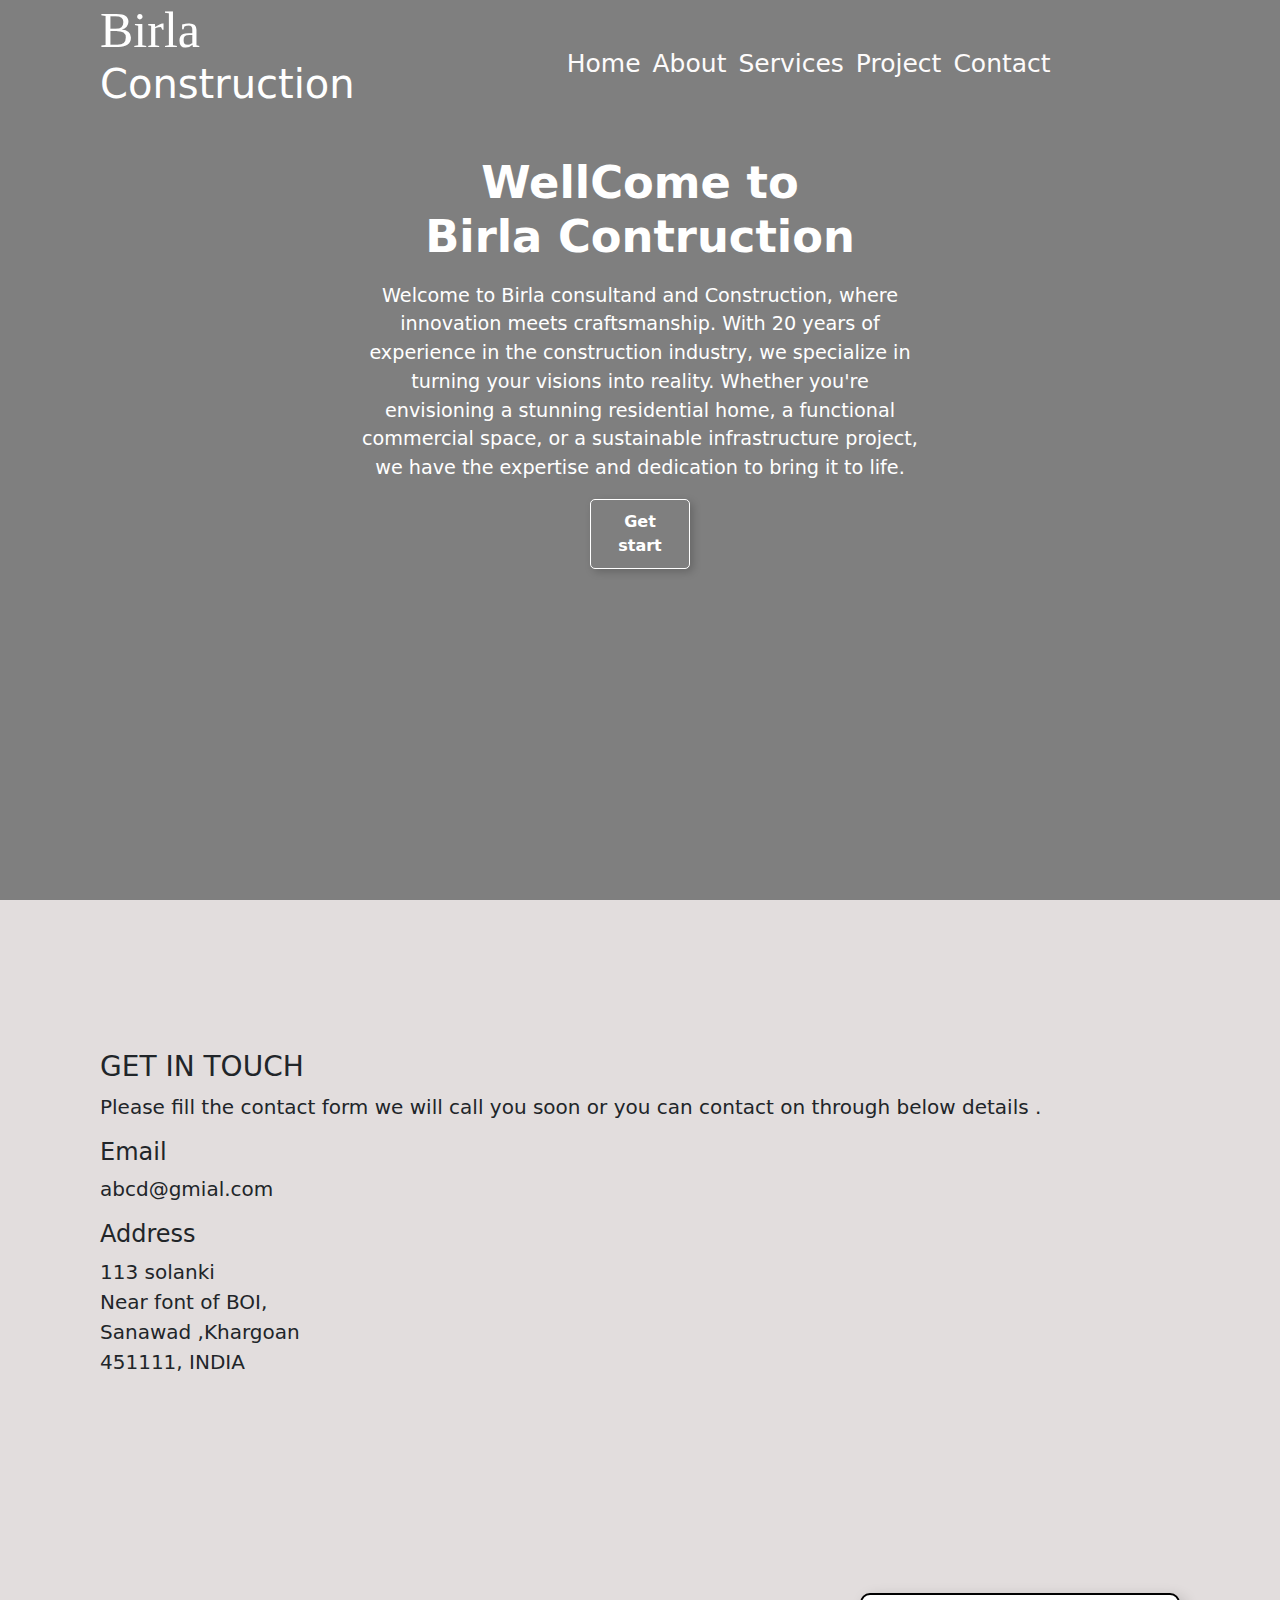
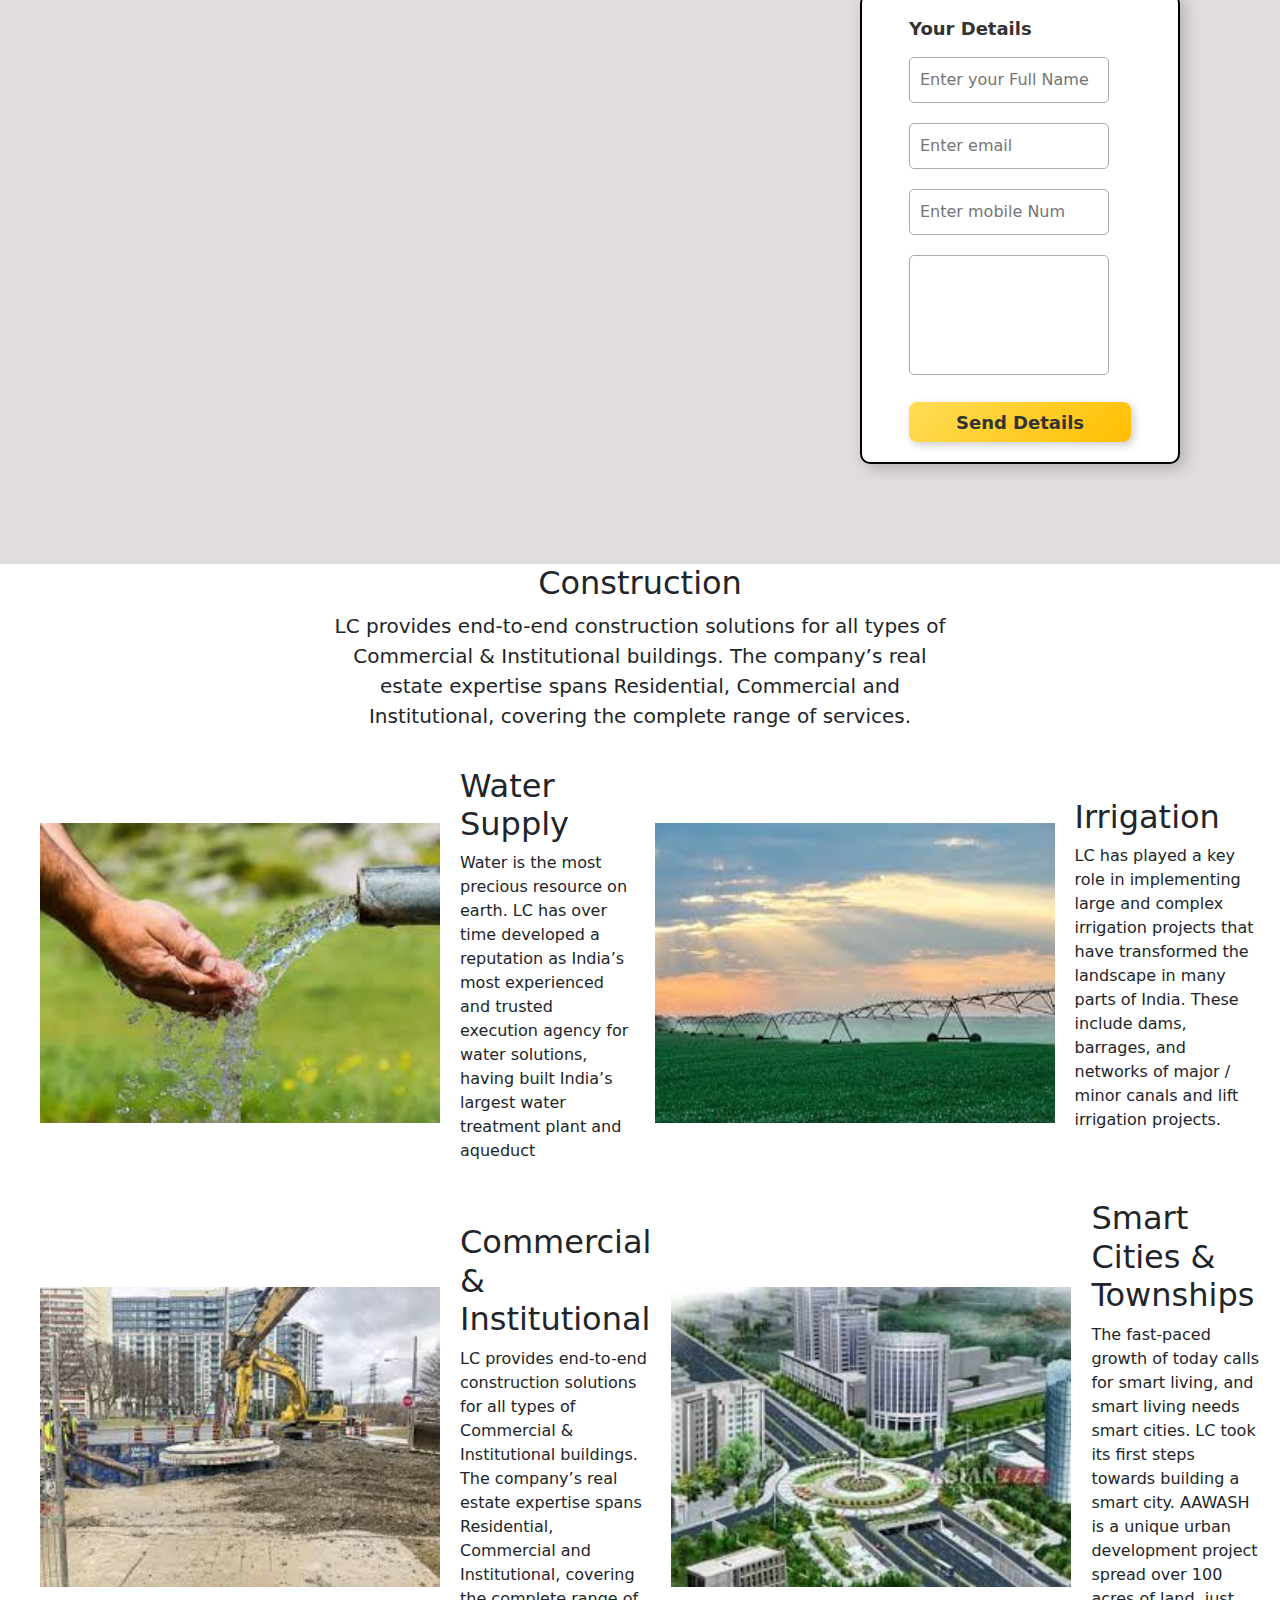
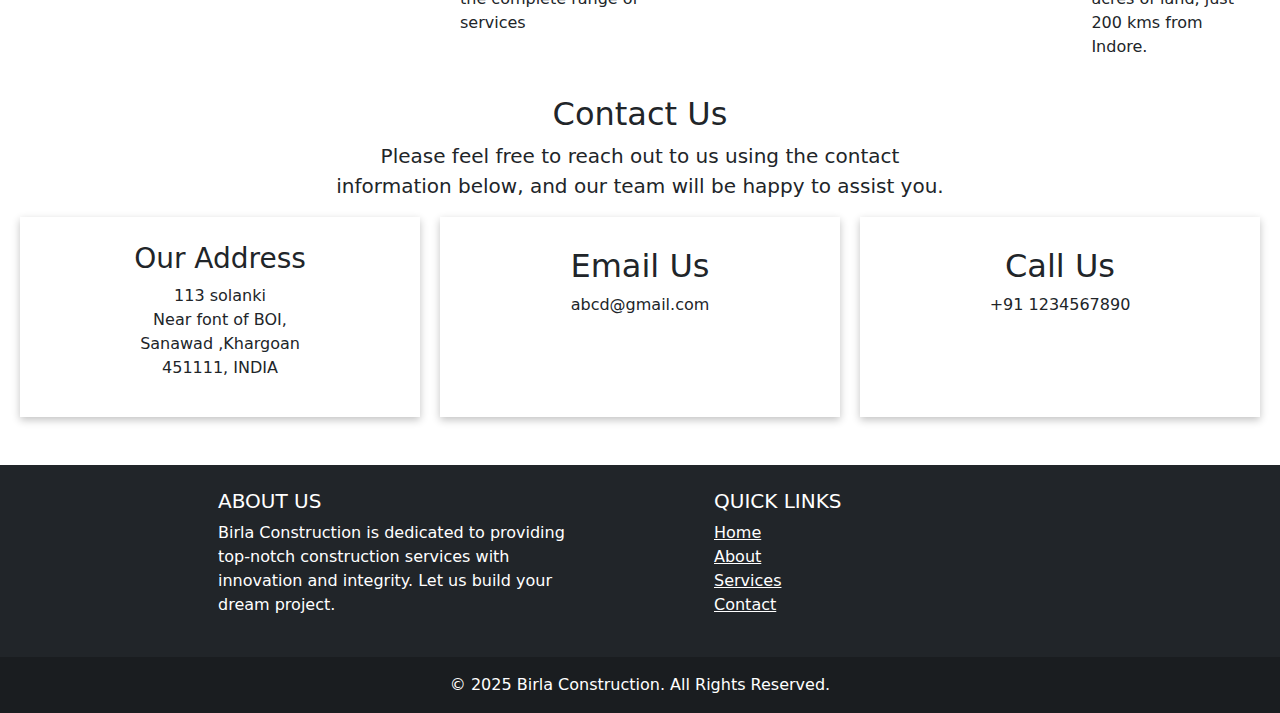
<file: index.html>
<!DOCTYPE html>
<html lang="en">

<head>
    <meta charset="UTF-8">
    <meta name="viewport" content="width=device-width, initial-scale=1.0">
    <title>Birla Contruction with Material</title>
    <link rel="stylesheet" href="stylesheet.css">
    <link rel="stylesheet" href="https://cdn.jsdelivr.net/npm/bootstrap@5.3.3/dist/css/bootstrap.min.css">
</head>

<body>
    <div>
        <section id="homepage">
            <div id="navbar">
                <div id="title_name">
                    <h1> <span class="birla">Birla</span> <br>Construction</span></h1>
                </div>
                <div class="option_section">
                    <a href="#Home"> <span> Home </span> </a>
                    <a href="#About"> <span>About </span> </a>
                    <a href="#Services"> <span> Services </span> </a>
                    <a href="#Project"> <span> Project </span> </a>
                    <a href="#Contact"> <span> Contact </span> </a>
                    <!-- <a href="#Enquiry"> <span> Enquiry </span> </a> -->
                </div>
            </div>

            <div class="under-box">
                <h2 style="filter: brightness('100%');"><span class="wellcome_size">WellCome to</span> <br> Birla
                    Contruction</h2>
                <div>
                    <p>Welcome to Birla consultand and Construction, where innovation meets craftsmanship. With 20 years
                        of experience in the construction industry, we specialize in turning your visions into reality.
                        Whether you're envisioning a stunning residential home, a functional commercial space, or a
                        sustainable infrastructure project, we have the expertise and dedication to bring it to life.
                    </p>
                    <a href=""> <button>Get start</button></a>
                </div>

            </div>
        </section>

        <!-- form page -->
        <section id="gettouchpage">
            <div class="details">
                <div>
                    <h3>GET IN TOUCH</h3>
                    <p>Please fill the contact form we will call you soon or you can contact on through below details .
                    </p>

                </div>

                <div>
                    <h4>Email</h4>
                    <p>abcd@gmial.com</p>

                </div>

                <div>
                    <h4>Address</h4>
                    <p>
                        113 solanki <br>
                        Near font of BOI,<br>
                        Sanawad ,Khargoan <br>
                        451111, INDIA
                    </p>
                </div>

            </div>
            <div class="form">
                <form action="">
                    <label for="">Your Details</label> <br>
                    <input type="text" placeholder="Enter your Full Name"><br>
                    <input type="email" placeholder="Enter email"><br>
                    <input type="tel" name="" id="" placeholder="Enter mobile Num"><br>
                    <textarea></textarea> <br>
                    <button>Send Details</button>
                </form>
            </div>
        </section>


        <section>
            <div id="Contruction_page">
                <div id="heading_para">
                    <h2>Construction</h2>
                    <p>LC provides end-to-end construction solutions for all types of Commercial & Institutional
                        buildings. The company’s real estate expertise spans Residential, Commercial and Institutional,
                        covering the complete range of services.</p>
                </div>

                <div id="img_box">
                    <div class="water">
                        <img src="construction/d1.jpg" alt="" srcset="">
                        <div>
                            <h2>Water Supply</h2>
                            <p>Water is the most precious resource on earth. LC has over time developed a reputation as
                                India’s most experienced and trusted execution agency for water solutions, having built
                                India’s largest water treatment plant and aqueduct</p>
                        </div>
                    </div>

                    <div class="irrigation">
                        <img src="construction/d2.jpg" alt="" srcset="">
                        <div>
                            <h2>Irrigation</h2>
                            <p>LC has played a key role in implementing large and complex irrigation projects that have
                                transformed the landscape in many parts of India. These include dams, barrages, and
                                networks of major / minor canals and lift irrigation projects.</p>
                        </div>
                    </div>
                </div>

                <div id="img_box_two">
                    <div class="commercial">
                        <img src="construction/d3.jpg" alt="">
                        <div>
                            <h2>Commercial & Institutional</h2>
                            <p>LC provides end-to-end construction solutions for all types of Commercial & Institutional
                                buildings. The company’s real estate expertise spans Residential, Commercial and
                                Institutional, covering the complete range of services</p>
                        </div>
                    </div>

                    <div class="smartcity">
                        <img src="construction/d4.jpg" alt="">
                        <div>
                            <h2>Smart Cities & Townships</h2>
                            <p>The fast-paced growth of today calls for smart living, and smart living needs smart
                                cities. LC took its first steps towards building a smart city. AAWASH is a unique urban
                                development project spread over 100 acres of land, just 200 kms from Indore.</p>
                        </div>
                    </div>
                </div>


            </div>
        </section> <!-- end construction  -->

        <section class="contact_section">
            <div>
                <div id="con_head">
                    <h2>Contact Us</h2>
                    <p>Please feel free to reach out to us using the contact information below, and our team will be
                        happy
                        to assist you.</p>
                </div>


                <div class="three_box">
                    <div class="address">
                        <h3>Our Address</h3>
                        <p>113 solanki <br>
                            Near font of BOI,<br>
                            Sanawad ,Khargoan <br>
                            451111, INDIA</p>
                    </div>

                    <div class="email">
                        <h2>Email Us</h2>
                        <p>abcd@gmail.com</p>
                    </div>

                    <div class="call">
                        <h2>Call Us</h2>
                        <p>+91 1234567890</p>
                    </div>
                </div>
            </div>
        </section>




        <!-- Footer Section -->
        <footer class="bg-dark text-white text-center text-lg-start mt-5">
            <div class="container p-4">
                <div class="row">
                    <!-- About Section -->
                    <div class="col-lg-4 col-md-6 mb-4 mb-md-0">
                        <h5 class="text-uppercase">About Us</h5>
                        <p>Birla Construction is dedicated to providing top-notch construction services with innovation
                            and integrity. Let us build your dream project.</p>
                    </div>

                    <!-- Contact Section
                    <div class="col-lg-4 col-md-6 mb-4 mb-md-0">
                        <h5 class="text-uppercase">Contact Us</h5>
                        <p>Email: contact@birlaconstruction.com</p>
                        <p>Phone: +91 12345 67890</p>
                        <p>Address: 113 Solanki, Sanawad, Khargoan, India</p>
                    </div> -->

                    <!-- Links Section -->
                    <div class="col-lg-4 col-md-12 mb-4 mb-md-0">
                        <h5 class="text-uppercase">Quick Links</h5>
                        <ul class="list-unstyled">
                            <li><a href="#Home" class="text-white">Home</a></li>
                            <li><a href="#About" class="text-white">About</a></li>
                            <li><a href="#Services" class="text-white">Services</a></li>
                            <li><a href="#Contact" class="text-white">Contact</a></li>
                        </ul>
                    </div>
                </div>
            </div>

            <!-- Copyright -->
            <div class="text-center p-3" style="background-color: rgba(0, 0, 0, 0.2);">
                © 2025 Birla Construction. All Rights Reserved.
            </div>
        </footer>


    </div> <!-- close main div  -->
</body>

</html>
</file>
<file: stylesheet.css>
#navbar {

    padding-left: 100px;
    display: flex;
    flex-wrap: wrap;

}

#title_name {
    font-size: 20px;
    color: white;
    position: relative;
    z-index: 2;

    .birla {
        font-size: 50px;
        font-family: serif;

    }
}

.option_section {
    display: flex;
    flex-wrap: wrap;
    justify-content: space-evenly;
    /* Spreads links evenly */
    width: 60%;
    padding-left: 200px;
    padding-top: 45px;
    position: relative;
    z-index: 2;

    a {

        color: rgb(253, 251, 251);
        font-size: 25px;
        text-decoration: none;

    }
}


#homepage {
    width: 100%;
    height: 100vh;
    /* Full screen height */
    background-size: cover;
    background-position: center;
    background-repeat: no-repeat;

    animation-name: bgChange;
    animation-duration: 25s;
    animation-timing-function: ease-in-out;
    animation-iteration-count: infinite;

    position: relative;
    /* Needed for absolute positioning of overlay */
}

@keyframes bgChange {
    0% {
        background: url('construction/ee1.jpg') no-repeat center/cover;
    }

    20% {
        background: url('construction/ee2.jpg') no-repeat center/cover;
    }

    40% {
        background: url('construction/ee3.jpg') no-repeat center/cover;
    }

    60% {
        background: url('construction/ee4.jpg') no-repeat center/cover;
    }

    80% {
        background: url('construction/ee5.jpg') no-repeat center/cover;
    }

    100% {
        background: url('construction/ee3.jpg') no-repeat center/cover;
    }
}

#homepage::before {
    content: "";
    position: absolute;
    top: 0;
    left: 0;
    width: 100%;
    height: 100%;
    background: rgba(0, 0, 0, 0.5);
    /* Dark overlay (adjust opacity as needed) */
    z-index: 1;
    /* Ensure it’s above the background but below content */
}

/* Ensure text appears above the dark overlay */
.under-box {
    position: relative;
    /* Keeps it above the dark overlay */
    z-index: 2;
    /* Ensure text is visible over dark layer */
    width: 90%;
    max-width: 600px;
    height: auto;

    display: flex;
    flex-direction: column;
    align-items: center;
    justify-content: center;
    padding: 20px;
    text-align: center;
    margin: 20px auto;
}

.under-box h2 {
    color: white;
    /* Keep heading bright */
    font-size: 3.5vw;
    font-weight: bolder;
}

.under-box p {
    font-size: 1.5vw;
    color: white;
    /* Ensure text is visible */
    margin-top: 10px;
}

.under-box button {
    width: 18%;
    height: 10%;
    background: none;
    border: 1px solid white;
    /* Make button visible */
    color: white;
    border-radius: 5px;
    padding: 10px;
    cursor: pointer;
}

/* --------gettouchpage--------------- */
#gettouchpage {
    width: 100%;
    height: auto;

    background: rgb(226, 221, 221);
    display: flex;
    flex-wrap: wrap;
    /* flex-wrap: wrap; */

}

.details {
    font-size: 20px;
    margin-top: 50px;
    padding: 100px;
}


.form {
    width: 320px;
    /* Slightly increased width for better spacing */
    height: auto;
    /* Adjust height dynamically based on content */
    margin: 100px auto;
    /* Centering the form */
    padding: 20px;
    /* Added padding for better spacing */
    background: white;
    border: 2px solid black;
    border-radius: 10px;
    /* Soft rounded corners */
    display: flex;
    flex-direction: column;
    /* Align elements vertically */
    align-items: center;
    box-shadow: 5px 5px 15px rgba(0, 0, 0, 0.2);
    /* Subtle shadow */
    margin-right: 100px;
}

.form label {
    font-size: 18px;
    font-weight: bold;
    padding-left: 0;
    margin-bottom: 5px;
    color: #333;
    text-align: left;
    width: 100%;
}

.form input,
.form textarea {
    width: 90%;
    padding: 10px;
    margin: 10px 0;
    font-size: 16px;
    border: 1px solid #aaa;
    border-radius: 5px;
    /* Rounded input fields */
    outline: none;
    transition: 0.3s;
}

.form input:focus,
.form textarea:focus {
    border-color: #ffbf00;
    /* Highlight color */
    box-shadow: 0px 0px 5px rgba(255, 191, 0, 0.7);
}

.form textarea {
    height: 120px;
    /* Adjusted for better usability */
    resize: none;
    /* Prevent resizing */
}

.form button {
    width: 100%;
    height: 40px;
    margin-top: 10px;
    background: linear-gradient(135deg, #ffdd57, #ffbf00);
    font-size: 18px;
    font-weight: bold;
    color: #333;
    border: none;
    border-radius: 8px;
    cursor: pointer;
    transition: all 0.3s ease-in-out;
    box-shadow: 3px 3px 8px rgba(0, 0, 0, 0.2);
}

.form button:hover {
    background: linear-gradient(135deg, #ffea80, #ffbf00);
    transform: scale(1.05);
}

.form button:active {
    background: #ffbf00;
    box-shadow: 1px 1px 4px rgba(0, 0, 0, 0.3);
    transform: scale(0.98);
}

/* Responsive Design */
@media screen and (max-width: 400px) {
    .form {
        width: 90%;
    }
}







button {
    width: 150px;
    /* Slightly increased for better usability */
    height: 40px;
    /* Adjusted for a more balanced appearance */
    margin: 10px 0 0 90px;
    /* Optimized margin shorthand */
    background: linear-gradient(135deg, rgb(245, 245, 97), rgb(255, 200, 50));
    /* Gradient for a more stylish look */
    font-size: 18px;
    font-weight: bold;
    color: #333;
    /* Dark text for contrast */
    border: none;
    border-radius: 8px;
    /* Rounded corners for a modern touch */
    cursor: pointer;
    transition: all 0.3s ease-in-out;
    box-shadow: 3px 3px 8px rgba(0, 0, 0, 0.2);

    margin-left: 10px;
}

button:hover {
    background: linear-gradient(135deg, rgb(255, 255, 120), rgb(255, 180, 30));
    transform: scale(1.05);
}

button:active {
    background: rgb(255, 200, 50);
    box-shadow: 1px 1px 4px rgba(0, 0, 0, 0.3);
    transform: scale(0.98);
}



#heading_para {
    display: flex;
    flex-direction: column;

    text-align: center;
    font-size: 20px;
    padding-inline: 20rem;

    p {
        align-content: space-between;
    }
}

#heading_contructor {
    text-align: center;
    padding-bottom: 70px
}

#img_box {
    display: flex;
    margin: 20px;

    img {
        width: 400px;
        height: 300px;
        margin: 20px;
        box-sizing: content-box;

    }
}

.water {
    display: flex;
    align-items: center;
}

.irrigation {
    align-items: center;
    display: flex;
}

#img_box_two {
    display: flex;
    margin: 20px;

    img {
        width: 400px;
        height: 300px;
        margin: 20px;
        box-sizing: content-box;
    }
}

.commercial {
    align-items: center;
    display: flex;
}

.smartcity {
    align-items: center;
    display: flex;

}

/* ======================================== */

#con_head {

    text-align: center;
    font-size: 20px;
    padding-inline: 20rem;

    p {
        align-content: space-between;
    }
}

.three_box {
    display: flex;
    flex-wrap: wrap;
    justify-content: space-evenly;

}

.address {
    box-shadow: rgba(0, 0, 0, 0.24) 0px 3px 8px;
    width: 400px;
    height: 200px;
    text-align: center;
    padding-top: 25px;
}

.call {
    box-shadow: rgba(0, 0, 0, 0.24) 0px 3px 8px;
    width: 400px;
    height: 200px;
    text-align: center;
    padding-top: 30px;
}

.email {
    box-shadow: rgba(0, 0, 0, 0.24) 0px 3px 8px;
    width: 400px;
    height: 200px;
    text-align: center;
    padding-top: 30px;
}

.row {
    justify-content: space-evenly;
}
</file>
